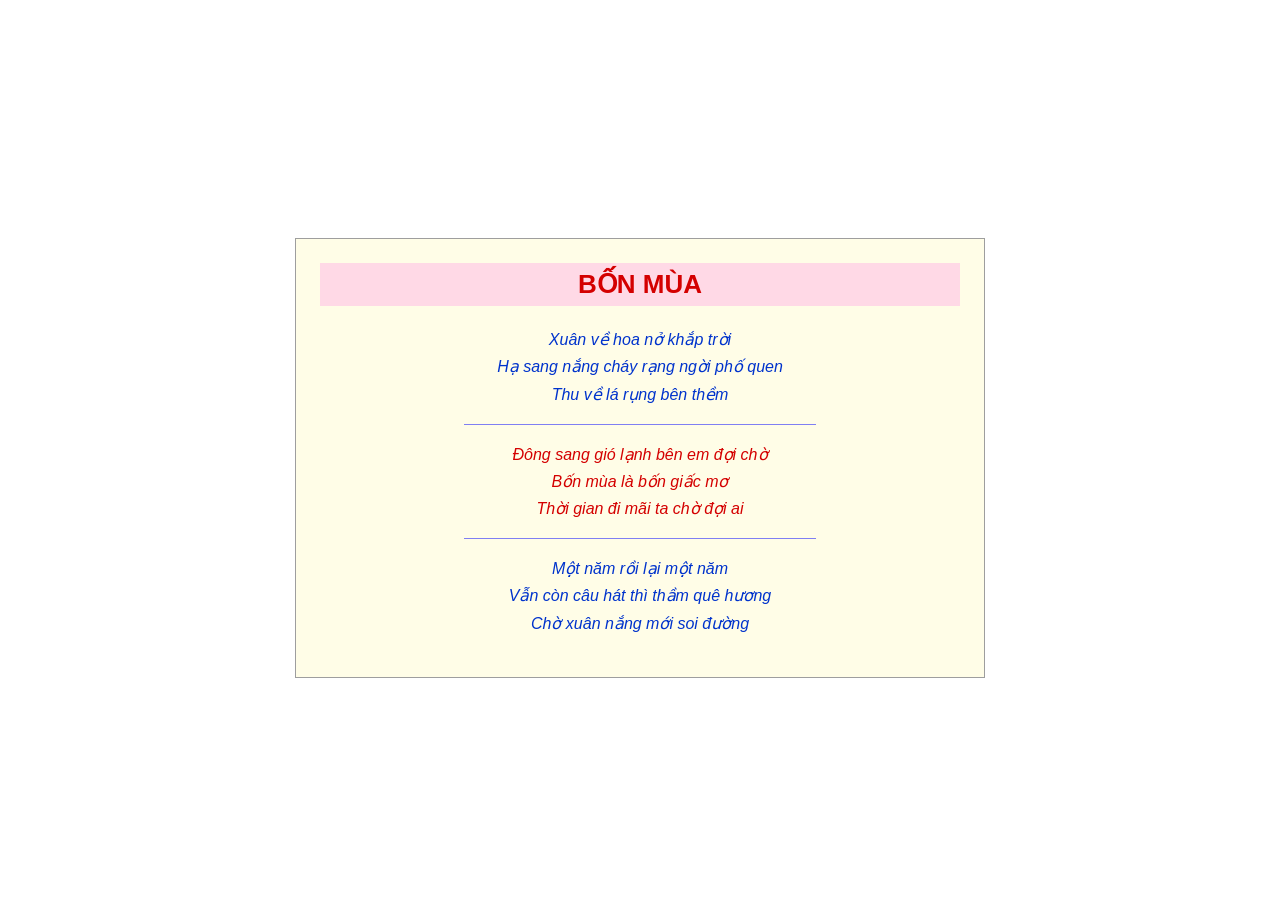
<file: ex01/index.html>
<!DOCTYPE html>
<html lang="vi">
 <head>
    <meta charset="UTF-8">
    <meta name="viewport" content="width=device-width, initial-scale=1.0">
    <title>BỐN MÙA</title>
    <link rel="stylesheet" href="css/style.css">
    
</head>   
<body>
    <article class="khung-tho">
        <h1><b>BỐN MÙA</b></h1>
        <p class="khoxanh">
            Xuân về hoa nở khắp trời<br>
            Hạ sang nắng cháy rạng ngời phố quen<br>
            Thu về lá rụng bên thềm
        </p>
        <hr> 
        <p class="khodo">
            Đông sang gió lạnh bên em đợi chờ <br>
            Bốn mùa là bốn giấc mơ <br>
            Thời gian đi mãi ta chờ đợi ai
        </p>
        <hr>
        <p class="khoxanh">
            Một năm rồi lại một năm<br>
            Vẫn còn câu hát thì thầm quê hương<br>
            Chờ xuân nắng mới soi đường
        </p>
    </article>

</body>
</file>
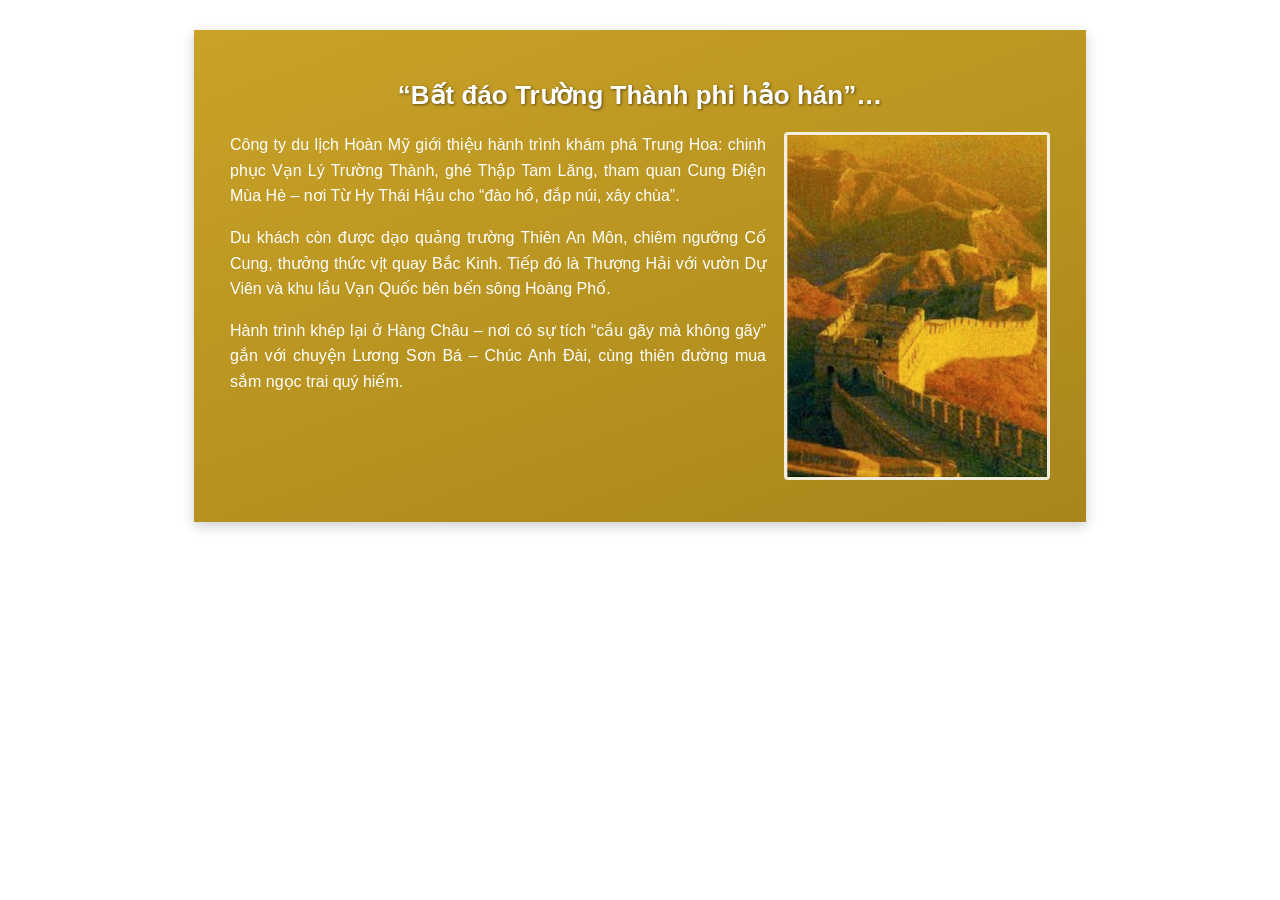
<file: ex02/index.html>
<!DOCTYPE html> 
<html lang="vi">
<head>
    <meta charset="UTF-8">
    <meta name="viewport" content="width=device-width, initial-scale=1.0">
    <title>Hành trình trung hoa</title>
    <link rel="stylesheet" href="css/style.css">
</head>

<body>
    <article class="banner"> 
        <h1>“Bất đáo Trường Thành phi hảo hán”…</h1>
        <img src="images/greatwall.jpg" alt="Vạn Lý Trường Thành" class="anh-noi">
        <p>
        Công ty du lịch Hoàn Mỹ giới thiệu hành trình khám phá Trung Hoa:
        chinh phục Vạn Lý Trường Thành, ghé Thập Tam Lăng, tham quan Cung
        Điện Mùa Hè – nơi Từ Hy Thái Hậu cho “đào hồ, đắp núi, xây chùa”.
        </p>

        <p>
        Du khách còn được dạo quảng trường Thiên An Môn, chiêm ngưỡng
        Cố Cung, thưởng thức vịt quay Bắc Kinh. Tiếp đó là Thượng Hải với
        vườn Dự Viên và khu lầu Vạn Quốc bên bến sông Hoàng Phố.
        </p>

        <p>
        Hành trình khép lại ở Hàng Châu – nơi có sự tích “cầu gãy mà không
        gãy” gắn với chuyện Lương Sơn Bá – Chúc Anh Đài, cùng thiên đường
        mua sắm ngọc trai quý hiếm.
        </p>
    </article>
</body>
</html>
</file>
<file: ex01/css/style.css>
body{
font-family:"Segoe UI",Arial,sans-serif;
display: flex;
justify-content: center;
align-items: center;
min-height: 100vh;
text-align: center;
}

.khung-tho{
width: 640px;
padding:24px;
background-color: #FFFDE7;
border:  1px solid #9E9E9E; 
}

h1{
color: #D40000;
background-color: #FFD9E6;
font-size: 26px; 
padding: 6px 0;
margin: 0 0 20px; 
}

.khoxanh{
color: #0033CC; 
line-height: 1.7;
font-style:italic;
}

.khodo{
color: #D40000;
line-height: 1.7;
font-style:italic;
}

hr{
border:none;
width: 55%;
height: 1px;
background-color:blue;
margin: 15px auto;
transform: scaleY(0.5);
}
</file>
<file: ex02/css/style.css>
body{
            font-family: Arial,sans-serif;
        }

        .banner{
            max-width: 820px;
            margin: 30px auto; 
            padding: 28px 36px;
            color: #FFFFFF;
            background: linear-gradient(160deg,#C9A227, #A8861B);
            box-shadow: 0 4px 12px rgba(0,0,0,0.2);
            display: flow-root;
        }

        h1{
            font-size: 26px; 
            color:#FFFFFF; 
            text-align: center; 
            text-shadow: 1px 1px 3px rgba(0,0,0,0.5); 
        }

        .anh-noi{
            width: 260px; 
            margin: 0 0 14px 18px;
            float: right; 
            border:  3px solid rgba(255,255,255,0.85); 
            border-radius: 4px; 
        }

        p{
            text-align: justify; 
            line-height:1.6;
        }

        @media(max-width:600px){
            .banner{
            margin: 20px; 
            padding: 15px;
            }
            
            .anh-noi{
            max-width: 100%; 
            margin: 0 auto 18px;
            float: none; 
            display: block; 
            height: auto;
            }
        }
</file>
